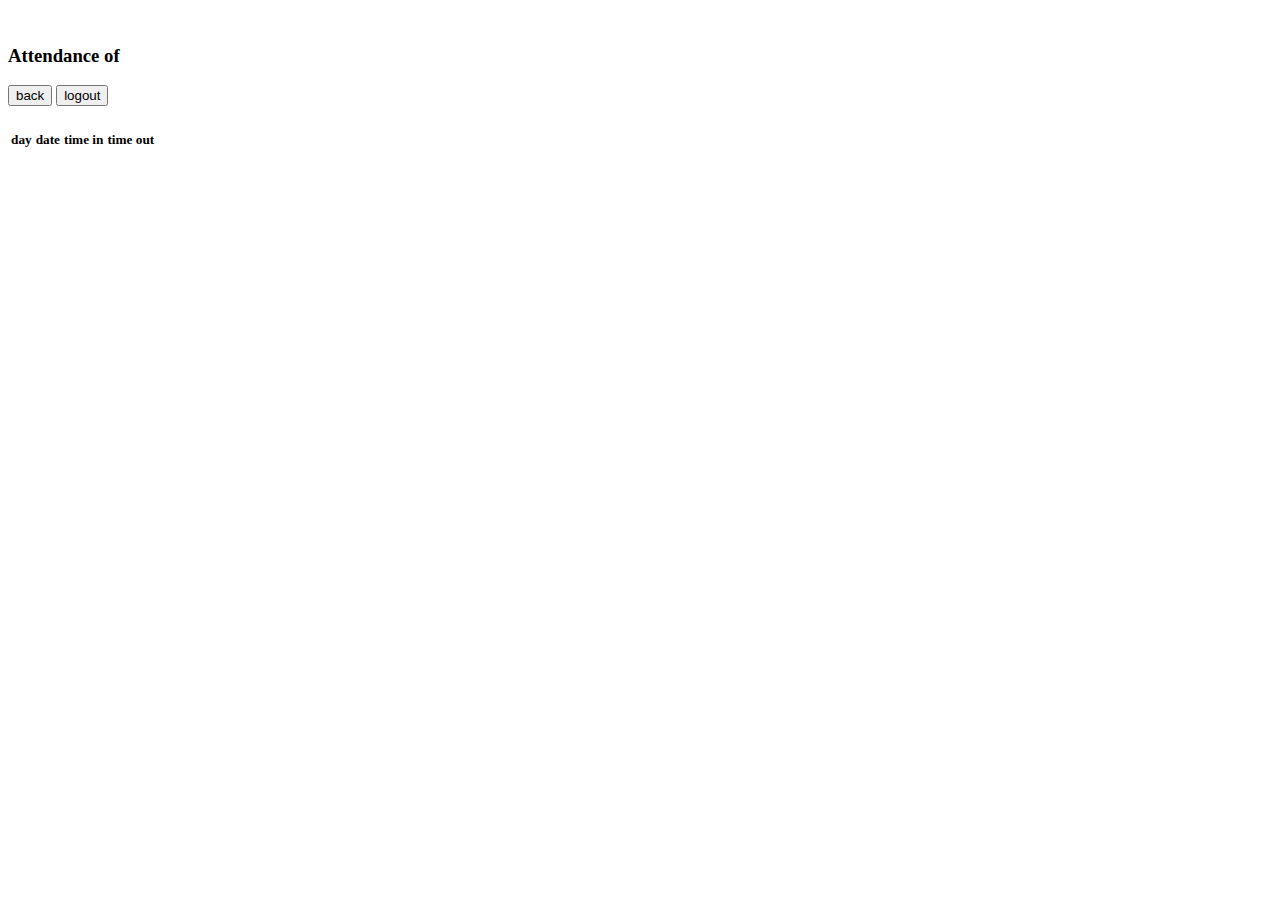
<file: attendance.html>
﻿<!DOCTYPE html>
<html>
<head>
	<title></title>
		<link href="https://stackpath.bootstrapcdn.com/bootstrap/4.1.1/css/bootstrap.min.css" rel="stylesheet" integrity="sha384-WskhaSGFgHYWDcbwN70/dfYBj47jz9qbsMId/iRN3ewGhXQFZCSftd1LZCfmhktB" crossorigin="anonymous">

<script src="https://stackpath.bootstrapcdn.com/bootstrap/4.1.1/js/bootstrap.min.js" integrity="sha384-smHYKdLADwkXOn1EmN1qk/HfnUcbVRZyYmZ4qpPea6sjB/pTJ0euyQp0Mk8ck+5T" crossorigin="anonymous"></script>

<script src="https://stackpath.bootstrapcdn.com/bootstrap/4.1.1/js/bootstrap.bundle.min.js" integrity="sha384-u/bQvRA/1bobcXlcEYpsEdFVK/vJs3+T+nXLsBYJthmdBuavHvAW6UsmqO2Gd/F9" crossorigin="anonymous"></script>

</head>
<body>

<div class="container">
	<div class="col-lg-12"><br>
		<div class="row"> 
<h3 class="col-lg-6">Attendance of </h3>
<a class="col-lg-3"><button class="btn btn-success col-lg-4" name="logout">back</button></a>
<a  class="col-lg-3"><button class="btn btn-success col-lg-4" name="logout">logout</button></a>


 </div>
		<table class="table table-stripped table-hover table-bordered">
			<tr class="text-dark">
				
				
				<th><h5>day</h5></th>
				<th><h5>date</h5></th>
				<th><h5>time in</h5></th>
				<th><h5>time out</h5></th>
				
			</tr>
		</table>
	</div>
</div>

</body>
</html>
</file>
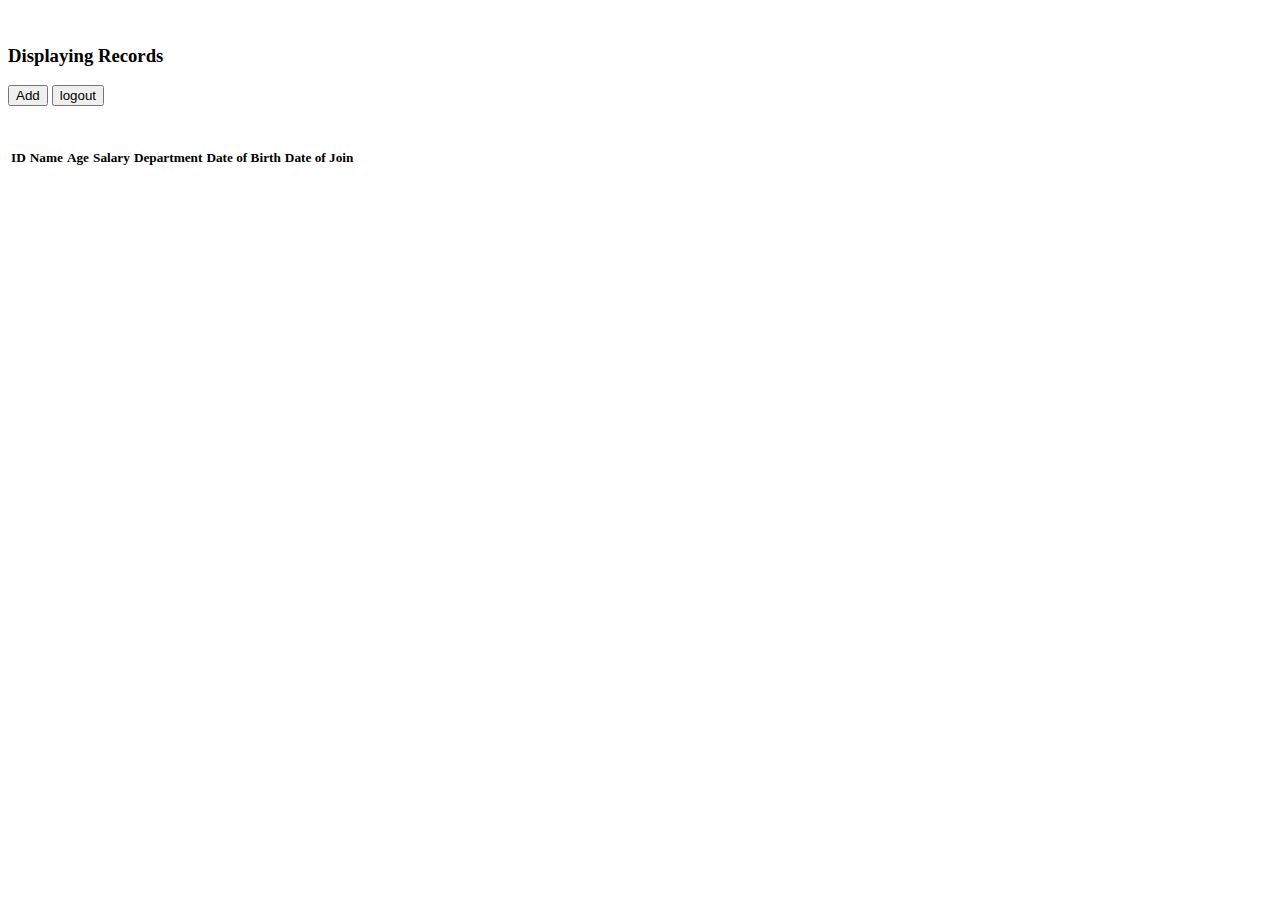
<file: display.html>
<!DOCTYPE html>
<html>
<head>
	<title></title>
	<link href="https://stackpath.bootstrapcdn.com/bootstrap/4.1.1/css/bootstrap.min.css" rel="stylesheet" integrity="sha384-WskhaSGFgHYWDcbwN70/dfYBj47jz9qbsMId/iRN3ewGhXQFZCSftd1LZCfmhktB" crossorigin="anonymous">

<script src="https://stackpath.bootstrapcdn.com/bootstrap/4.1.1/js/bootstrap.min.js" integrity="sha384-smHYKdLADwkXOn1EmN1qk/HfnUcbVRZyYmZ4qpPea6sjB/pTJ0euyQp0Mk8ck+5T" crossorigin="anonymous"></script>

<script src="https://stackpath.bootstrapcdn.com/bootstrap/4.1.1/js/bootstrap.bundle.min.js" integrity="sha384-u/bQvRA/1bobcXlcEYpsEdFVK/vJs3+T+nXLsBYJthmdBuavHvAW6UsmqO2Gd/F9" crossorigin="anonymous"></script>

</head>
<body>

<div class="container">
	<div class="col-lg-12"><br>
		<div class="row">
		<h3 class="col-lg-6">Displaying Records</h3>
        <a href="insert.php" class="col-lg-3"><button class="btn btn-success col-lg-3">Add</button></a> <a href="logout.php" class="col-lg-3"><button class="btn btn-success col-lg-3" name="logout">logout</button></a>
    </div><br>
		<table class="table table-stripped table-hover table-bordered">
			<tr class="text-dark">
				<th><h5>ID</h5></th>
				<th><h5>Name</h5></th>
				<th><h5>Age</h5></th>
				<th><h5>Salary</h5></th>
				<th><h5>Department</h5></th>
				<th><h5>Date of Birth</h5></th>
				<th><h5>Date of Join</h5></th>
			</tr>
		</table>
	</div>
</div>
</body>
</html>
</file>
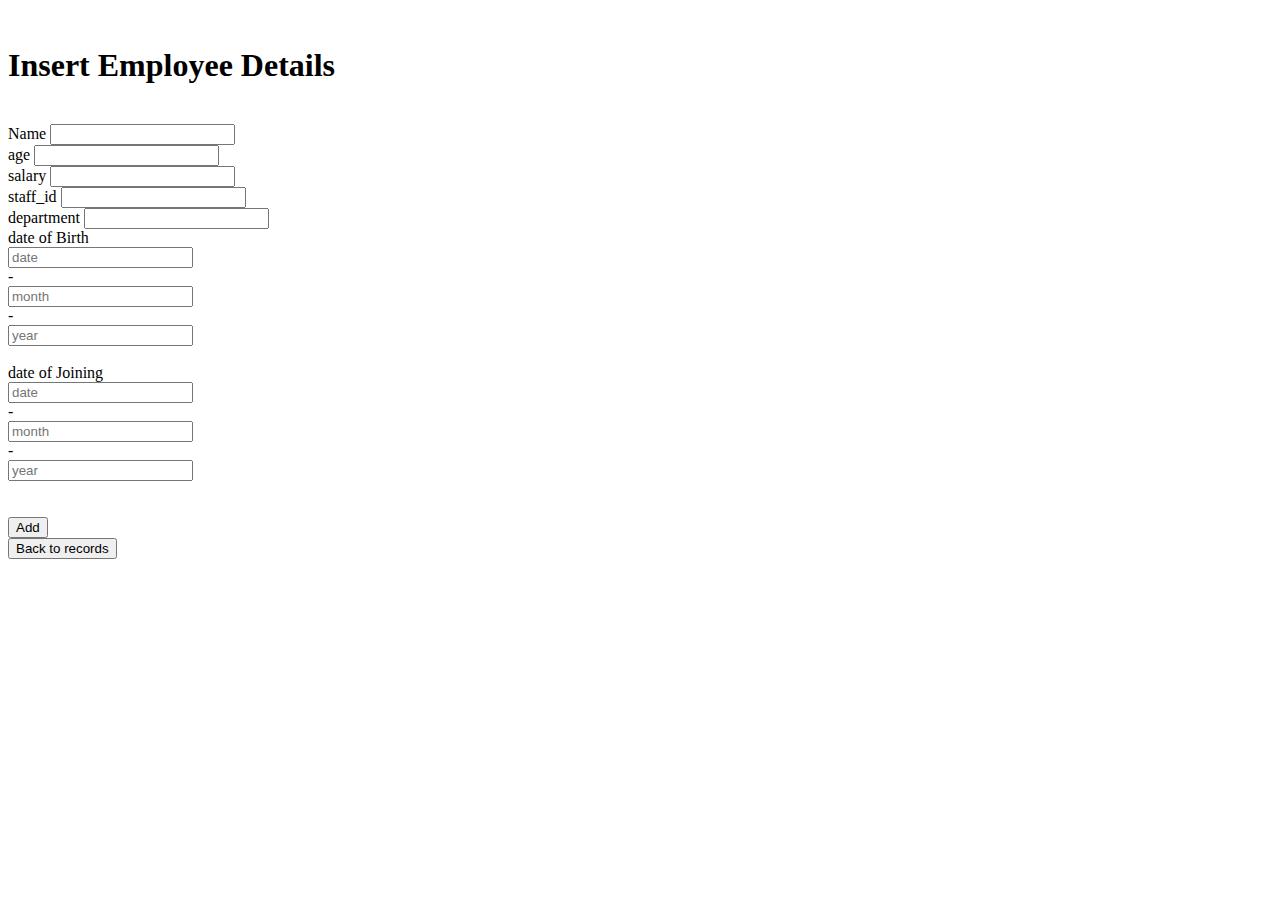
<file: insert.html>
<!DOCTYPE html>
<html>
<head>
	<title></title>
	
<link href="https://stackpath.bootstrapcdn.com/bootstrap/4.1.1/css/bootstrap.min.css" rel="stylesheet" integrity="sha384-WskhaSGFgHYWDcbwN70/dfYBj47jz9qbsMId/iRN3ewGhXQFZCSftd1LZCfmhktB" crossorigin="anonymous">

<script src="https://stackpath.bootstrapcdn.com/bootstrap/4.1.1/js/bootstrap.min.js" integrity="sha384-smHYKdLADwkXOn1EmN1qk/HfnUcbVRZyYmZ4qpPea6sjB/pTJ0euyQp0Mk8ck+5T" crossorigin="anonymous"></script>

<script src="https://stackpath.bootstrapcdn.com/bootstrap/4.1.1/js/bootstrap.bundle.min.js" integrity="sha384-u/bQvRA/1bobcXlcEYpsEdFVK/vJs3+T+nXLsBYJthmdBuavHvAW6UsmqO2Gd/F9" crossorigin="anonymous"></script>

</head>
<body>

<div class="col-lg-6 m-auto">
	
	<form method="post">
		<br><div>
			<div class="card-header bg-dark">
				<h1 class="text-white text-center">Insert Employee Details</h1>
			</div><br>


			<label>Name</label>
			<input type="text" name="user" class="form-control" required><br>

			<label>age</label>
			<input type="text" name="age" class="form-control" required pattern="[0-9]{1,15}"
        title="this field accepts only numbers"><br>

			<label>salary</label>
			<input type="text" name="salary" class="form-control" required pattern="[0-9]{1,15}"
        title="this field accepts only numbers"><br>

			<label>staff_id</label>
			<input type="text" name="staff_id" class="form-control" required><br>

                         <label>department</label>
			<input type="text" name="department" class="form-control" required><br>

            <label>date of Birth</label>
            <div class="row">
			<div class="col-md-3"><input type="text" name="day" class="form-control" placeholder="date" required pattern="[0-9]{1,2}"
        title="this field accepts only numbers  and two characters"></div>-

			<div class="col-md-3"><input type="text" name="month" class="form-control" placeholder="month" required pattern="[0-9]{1,2}"
        title="this field accepts only numbers  and two characters"></div>-

			<div class="col-md-3"><input type="text" name="year" class="form-control" placeholder="year" required pattern="[0-9]{4,4}"
        title="this field accepts only numbers  and 4 characters"></div><br>
            </div>

			<label>date of Joining</label>
			<div class="row">
			<div class="col-md-3"><input type="text" name="day1" class="form-control" placeholder="date" required pattern="[0-9]{1,2}"
        title="this field accepts only numbers  and two characters"></div>-

			<div class="col-md-3"><input type="text" name="month1" class="form-control" placeholder="month" required pattern="[0-9]{1,2}"
        title="this field accepts only numbers  and two characters"></div>-

			<div class="col-md-3"><input type="text" name="year1" class="form-control" placeholder="year" required pattern="[0-9]{4,4}"
        title="this field accepts only numbers  and 4 characters"></div><br>
            </div> <br>
          <div  class="row m-auto">
			<div class="col-md-5"><button class="btn btn-success col-lg-12" name="done">Add</button>
			</div>
			<div class="col-md-5"><a href="display.php"><input type="button" name="" value="Back to records" class="btn btn-danger col-lg-12"></a></div>
			</div>
		   </div>
	</form>
</div>
</script>
</body>
</html>
</file>
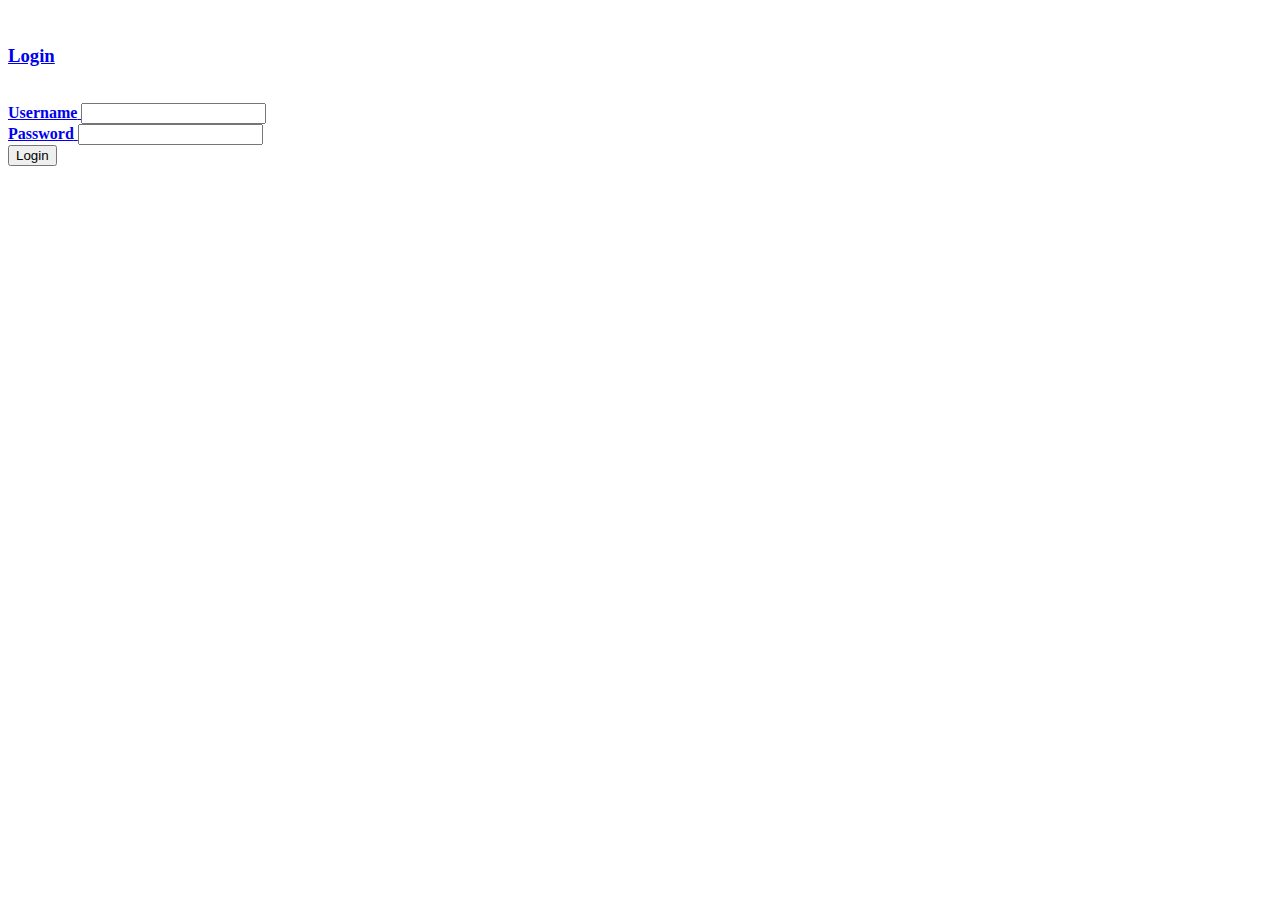
<file: login.html>
<!DOCTYPE html>
<html>
<head>
	<title>login</title>

	<link href="https://stackpath.bootstrapcdn.com/bootstrap/4.1.1/css/bootstrap.min.css" rel="stylesheet" integrity="sha384-WskhaSGFgHYWDcbwN70/dfYBj47jz9qbsMId/iRN3ewGhXQFZCSftd1LZCfmhktB" crossorigin="anonymous">

<script src="https://stackpath.bootstrapcdn.com/bootstrap/4.1.1/js/bootstrap.min.js" integrity="sha384-smHYKdLADwkXOn1EmN1qk/HfnUcbVRZyYmZ4qpPea6sjB/pTJ0euyQp0Mk8ck+5T" crossorigin="anonymous"></script>

<script src="https://stackpath.bootstrapcdn.com/bootstrap/4.1.1/js/bootstrap.bundle.min.js" integrity="sha384-u/bQvRA/1bobcXlcEYpsEdFVK/vJs3+T+nXLsBYJthmdBuavHvAW6UsmqO2Gd/F9" crossorigin="anonymous"></script>

</head>
<body>

<br>
<a href="index.html">
<div class="container">
	
    <form method="post">
     <div class="form-group col-lg-6 m-auto">
      <div class="container">
        	<div class="card-header bg-dark">
      		<h3 class="text-white">Login</h3>
      	    </div><br>
      	    
             

    		<label><b>Username</b></label>
    		<input type="text" name="name" class="form-control" required><br>

    		<label><b>Password</b></label>
    		<input type="password" name="pass" class="form-control" required><br>

    		<button name="Login" class="btn btn-success">Login</button><br>
    		      </div>	
    </form>

</div>
</body>
</html>
</file>
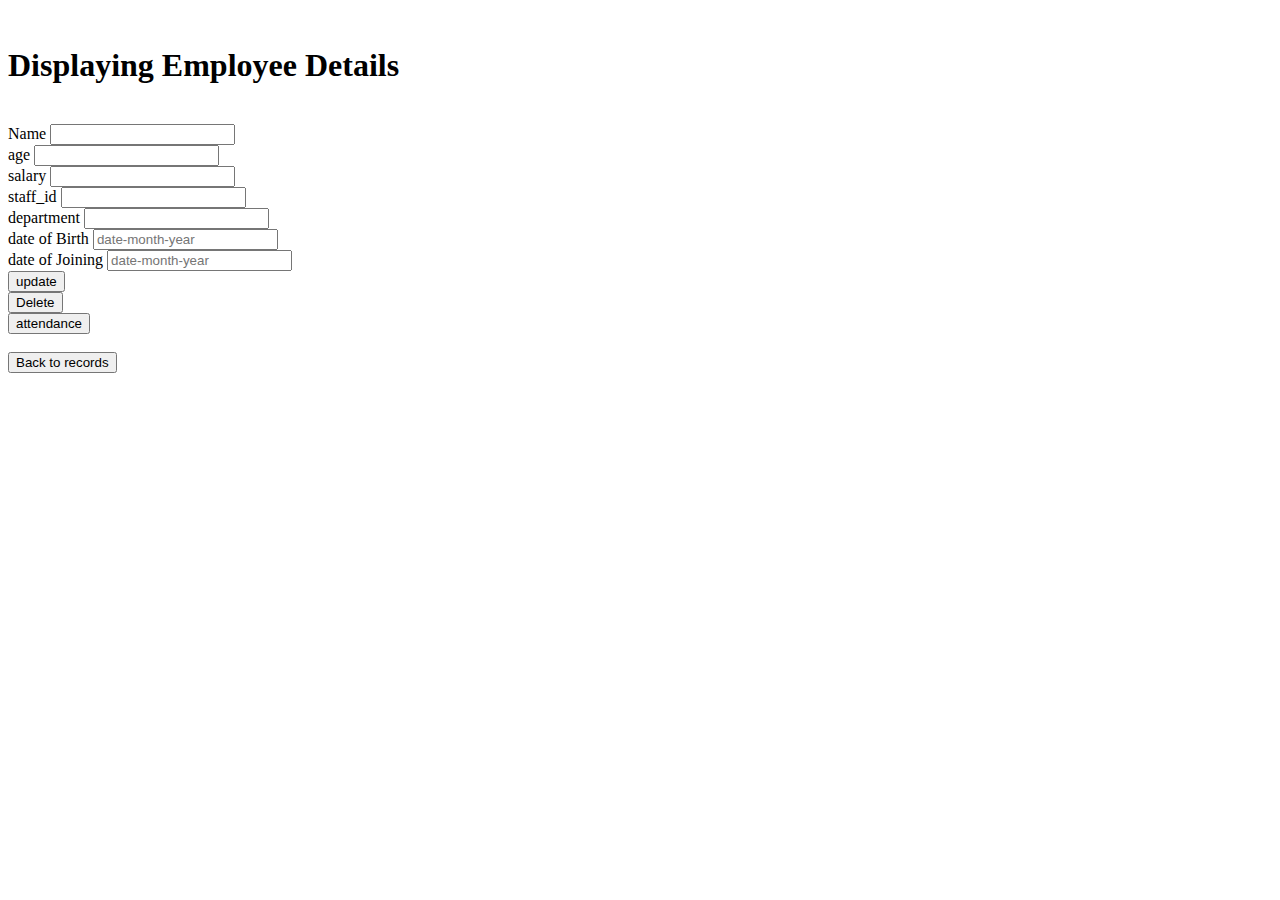
<file: update.html>
<!DOCTYPE html>
<html>
<head>
	<title></title>
	
<link href="https://stackpath.bootstrapcdn.com/bootstrap/4.1.1/css/bootstrap.min.css" rel="stylesheet" integrity="sha384-WskhaSGFgHYWDcbwN70/dfYBj47jz9qbsMId/iRN3ewGhXQFZCSftd1LZCfmhktB" crossorigin="anonymous">

<script src="https://stackpath.bootstrapcdn.com/bootstrap/4.1.1/js/bootstrap.min.js" integrity="sha384-smHYKdLADwkXOn1EmN1qk/HfnUcbVRZyYmZ4qpPea6sjB/pTJ0euyQp0Mk8ck+5T" crossorigin="anonymous"></script>

<script src="https://stackpath.bootstrapcdn.com/bootstrap/4.1.1/js/bootstrap.bundle.min.js" integrity="sha384-u/bQvRA/1bobcXlcEYpsEdFVK/vJs3+T+nXLsBYJthmdBuavHvAW6UsmqO2Gd/F9" crossorigin="anonymous"></script>

</head>
<body>

<div class="col-lg-6 m-auto">
	
	<form method="post">
		<br><div>
			<div class="card-header bg-dark">
				<h1 class="text-white text-center">Displaying Employee Details</h1>
			</div><br>
<input type="hidden" name="id" value="">
                        <label>Name</label>
			<input type="text" name="name" class="form-control" value="" required><br>

			<label>age</label>
			<input type="text" name="age" class="form-control" value="" required pattern="[0-9]{1,15}"
        title="this field accepts only numbers"><br>

			<label>salary</label>
			<input type="text" name="salary" class="form-control" value="" required pattern="[0-9]{1,15}"
        title="this field accepts only numbers"><br>

			<label>staff_id</label>
			<input type="text" name="staff_d" class="form-control" value="" required><br>

                        <label>department</label>
			<input type="text" name="department" class="form-control" value="" required><br>

            <label>date of Birth</label>
			<input type="text" name="dob" class="form-control"
			value="" placeholder="date-month-year" required><br>

			<label>date of Joining</label>
			<input type="text" name="doj" class="form-control" value="" placeholder="date-month-year" required><br>

			<div class="row">
				<div class="col-md-3"><button class="btn btn-success" name="done">update</button></div>
         
			    <div class="col-md-3"><input type="button" class="btn btn-danger" name="delete" value="Delete" onclick="deleteme(<?php $_SESSION['id'] = $id; ?>)"></div>
			    <div class="col-md-3"><button class="btn btn-success" name="view">attendance</button></div>

	</div><br>
		    <a href="display.php"><input type="button" name="" value="Back to records" class="btn btn-primary col-lg-12"></a>
		</div>
	</form>
</div>
</body>
</html>
</file>
